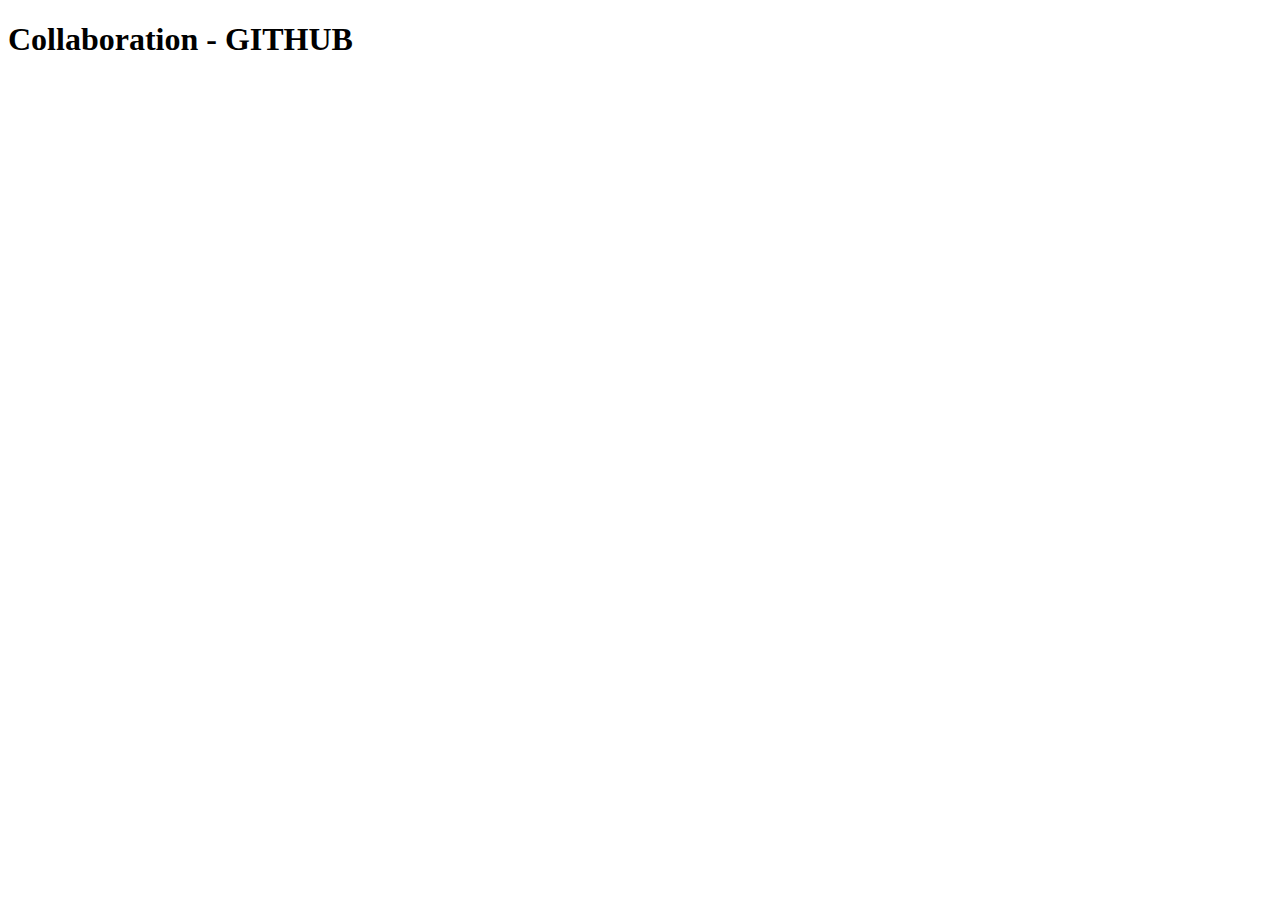
<file: index.html>
<!DOCTYPE html>
<html lang="en">
<head>
    <meta charset="UTF-8">
    <meta name="viewport" content="width=device-width, initial-scale=1.0">
    <title>Document</title>
</head>
<body>
    
    <h1>Collaboration - GITHUB</h1>
    
</body>
</html>
</file>
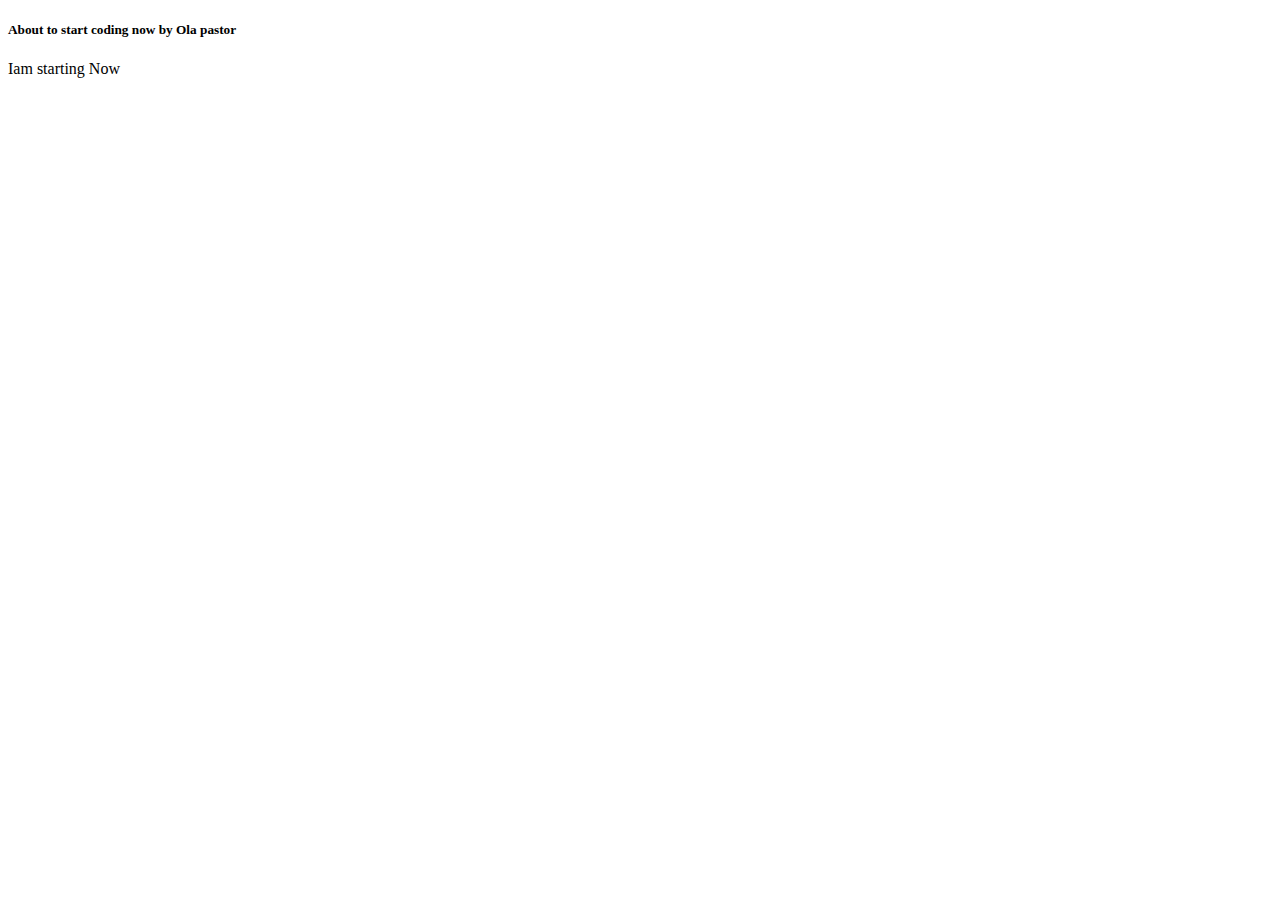
<file: home.html>
<!DOCTYPE html>
<html lang="en">
<head>
    <meta charset="UTF-8">
    <meta name="viewport" content="width=device-width, initial-scale=1.0">
    <title>Home Page</title>
</head>
<body>
   <h5> About to start coding now by Ola pastor</h5>
   Iam starting Now
</body>
</html>
</file>
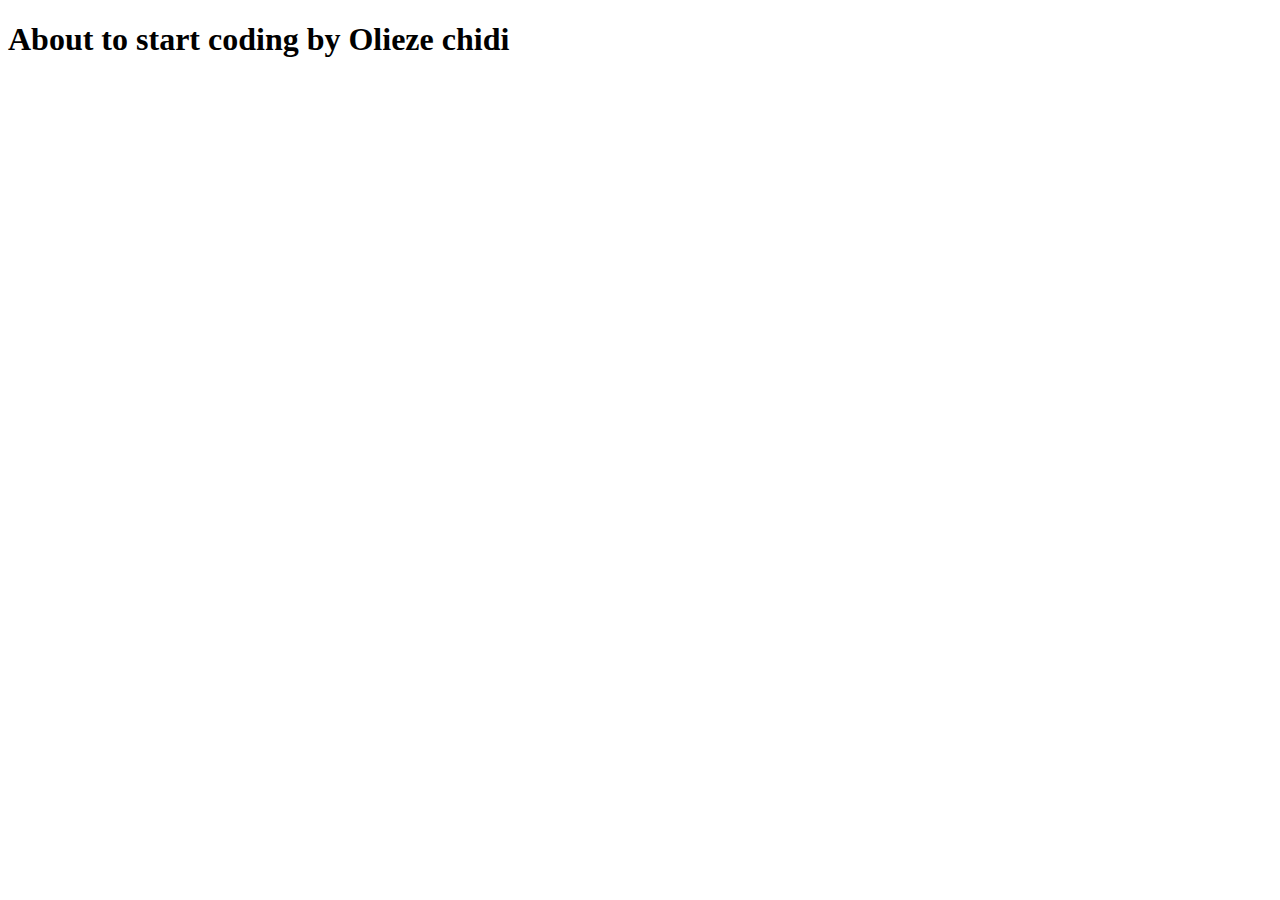
<file: service.html>
<!DOCTYPE html>
<html lang="en">
<head>
    <meta charset="UTF-8">
    <meta name="viewport" content="width=device-width, initial-scale=1.0">
    <title>Document</title>
</head>
<body>
    <h1>About to start coding by Olieze chidi</h1>
</body>
</html>
</file>
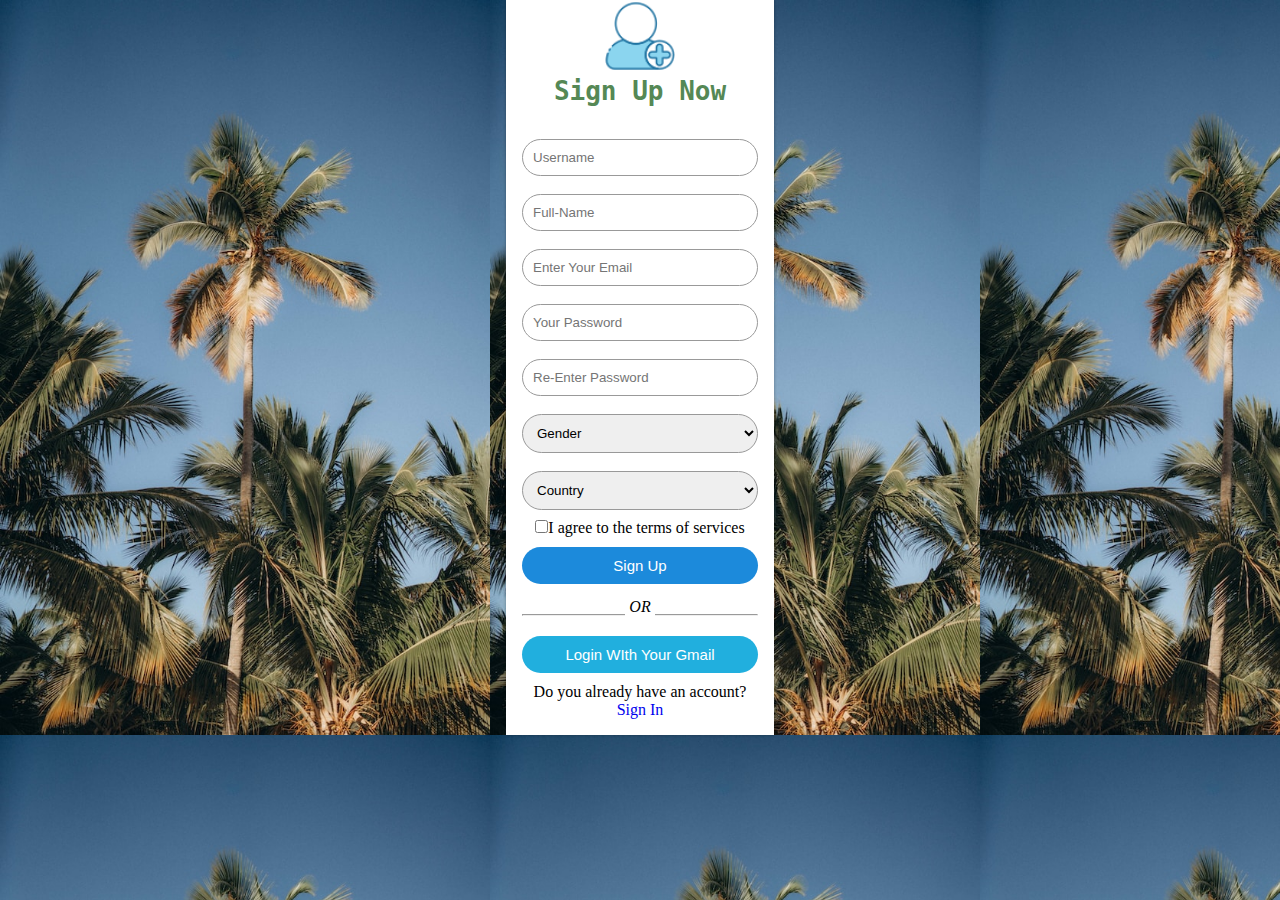
<file: signup.html>
<!DOCTYPE html>
<html lang="en">
<head>
    <meta charset="UTF-8">
    <meta name="viewport" content="width=device-width, initial-scale=1.0">
    <title>Document</title>
    <link rel="stylesheet" href="./singup.css">
</head>
<body>
    <div class="sign-up">

        <img src="./signup.png">

        <h1>Sign Up Now</h1>

        <form class="s-p">
            <input type="text" class="inpt" placeholder="Username">

            <input type="text" class="inpt" placeholder="Full-Name">

            <input type="email" class="inpt" placeholder="Enter Your Email">

            <input type="password" class="inpt" placeholder="Your Password">

            <input type="Password" class="inpt" placeholder="Re-Enter Password">

            <select name="Gender" class="gnd">
                <option  hidden>Gender</option>
                <option>Male</option>
                <option>Female</option>
            </select>

            <select name="Country" class="Country">
                <option  hidden>Country</option>
                <option>Nigeria</option>
                <option>U.S.A</option>
                <option>England</option> 
            </select>

            <P><span><input type="checkbox"></span>I agree to the terms of services</P>
            <button type="button" class="btnsign">Sign Up</button>
            <hr>
            <p class="or"><i>OR</i></p>
            <button type="button" class="gmail-btn">Login WIth Your Gmail</button>
            <p>Do you already have an account? <a href="#">Sign In</a></p>

        </form>
    </div>
</body>
</html>
</file>
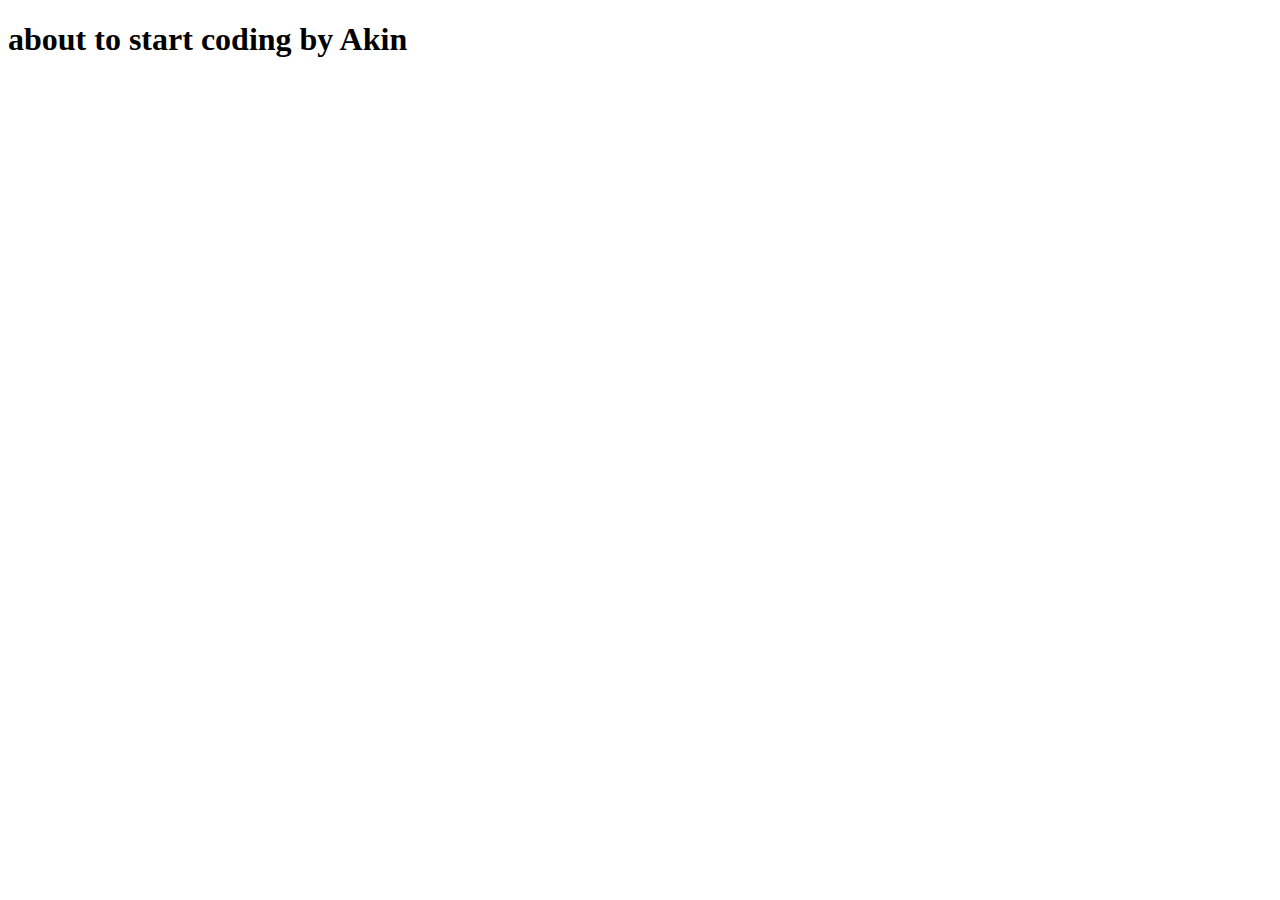
<file: work.html>
<!DOCTYPE html>
<html lang="en">
<head>
    <meta charset="UTF-8">
    <meta name="viewport" content="width=device-width, initial-scale=1.0">
    <title>Document</title>
</head>
<body>
    <h1>about to start coding by Akin</h1>
</body>
</html>
</file>
<file: singup.css>
*{
    padding: 0;
    margin: 0;
    box-sizing: border-box;
    
}

body{
    background-image: url(bk2.jpg);
    background-size:contain;
    background-position: ;

}

.sign-up{
    width: 16.75rem;
    box-shadow: 0 0 3px 0 rgba(0, 0, 0, 0.3);
    background: #fff;
    padding: 1rem;
    margin: auto;
    text-align: center;


}

.sign-up h1{
    color: #585;
    margin-bottom: 1.50rem;
    font-family: monospace;
}

.inpt{
    border-radius: 20px;
    padding: 10px;
    margin: 9px 0;
    width: 100%;
    border: 1px solid #999;
    outline: none;
}

button{
    color: #fff;
    width: 100%;
    padding: 10px;
    border-radius: 20px;
    font-size: 15px;
    margin: 10px 0;
    border: none;
    outline: none;
    cursor: pointer;
}

.btnsign{
    background-color: #1c8adb;
}

.btnsign:hover{
    background-color: #fff;
    color: #1c8adb;
    font-family: cursive;
    font-weight: 100;
}


.gmail-btn{
    background-color: #21afde;
}

a{
    text-decoration: none;
}

hr{
    margin-top: 20px;
    width: 100%;
}

.or{
    background: #fff;
    width: 1.88rem;
    margin: -18px auto 10px;
}

img{
    width: 4.5rem;
    margin-top: -1rem;
}


.gnd{
    border-radius: 20px;
    padding: 10px;
    margin: 9px 0;
    width: 100%;
    border: 1px solid #999;
    outline: none;
}


.Country{
    border-radius: 20px;
    padding: 10px;
    margin: 9px 0;
    width: 100%;
    border: 1px solid #999;
    outline: none;
}
</file>
